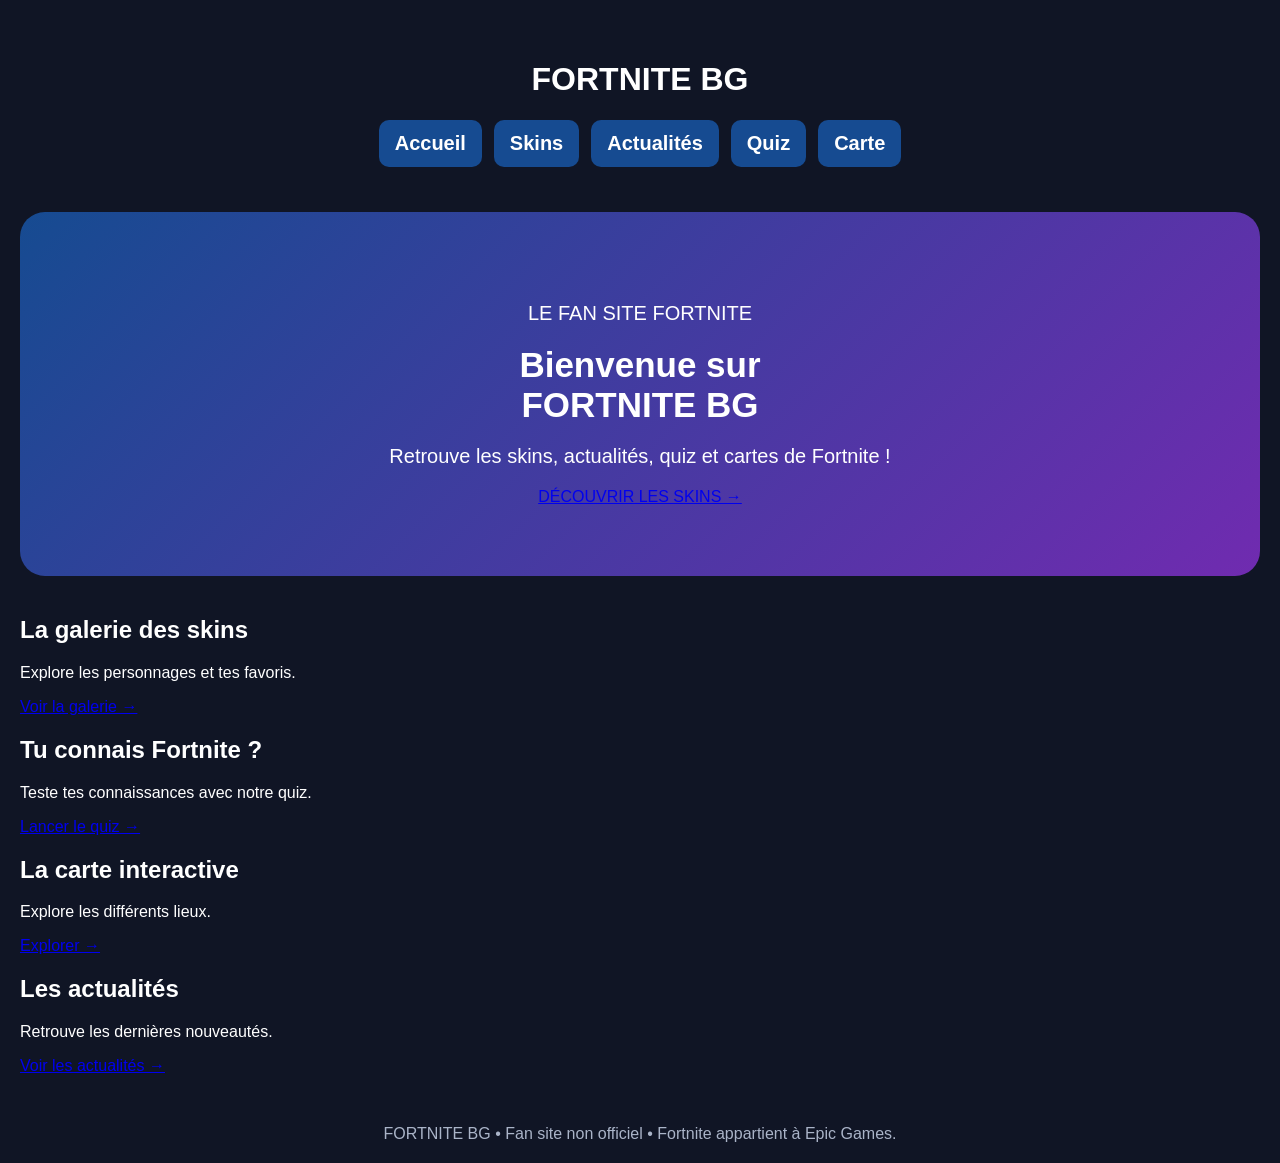
<file: index.html>
<!DOCTYPE html>
<html lang="fr">
<head>
  <meta charset="UTF-8">
  <meta name="viewport" content="width=device-width, initial-scale=1.0">
  <title>FORTNITE BG</title>
 <link rel="stylesheet" href="./style.css">
</head>
<body>
  <header>
    <h1>FORTNITE BG</h1>
    <nav>
      <a href="index.html">Accueil</a>
      <a href="skins.html">Skins</a>
      <a href="actualites.html">Actualités</a>
      <a href="quiz.html">Quiz</a>
      <a href="carte.html">Carte</a>
    </nav>
  </header>

  <main>
    <section class="hero">
      <p>LE FAN SITE FORTNITE</p>
      <h2>Bienvenue sur<br>FORTNITE BG</h2>
      <p>Retrouve les skins, actualités, quiz et cartes de Fortnite !</p>
      <a class="bouton" href="skins.html">DÉCOUVRIR LES SKINS →</a>
    </section>

    <section class="cartes">
      <article>
        <h2>La galerie des skins</h2>
        <p>Explore les personnages et tes favoris.</p>
        <a href="skins.html">Voir la galerie →</a>
      </article>
      <article>
        <h2>Tu connais Fortnite ?</h2>
        <p>Teste tes connaissances avec notre quiz.</p>
        <a href="quiz.html">Lancer le quiz →</a>
      </article>
      <article>
        <h2>La carte interactive</h2>
        <p>Explore les différents lieux.</p>
        <a href="carte.html">Explorer →</a>
      </article>
      <article>
        <h2>Les actualités</h2>
        <p>Retrouve les dernières nouveautés.</p>
        <a href="actualites.html">Voir les actualités →</a>
      </article>
    </section>
  </main>

  <footer>
    FORTNITE BG • Fan site non officiel • Fortnite appartient à Epic Games.
  </footer>
</body>
</html>
</file>
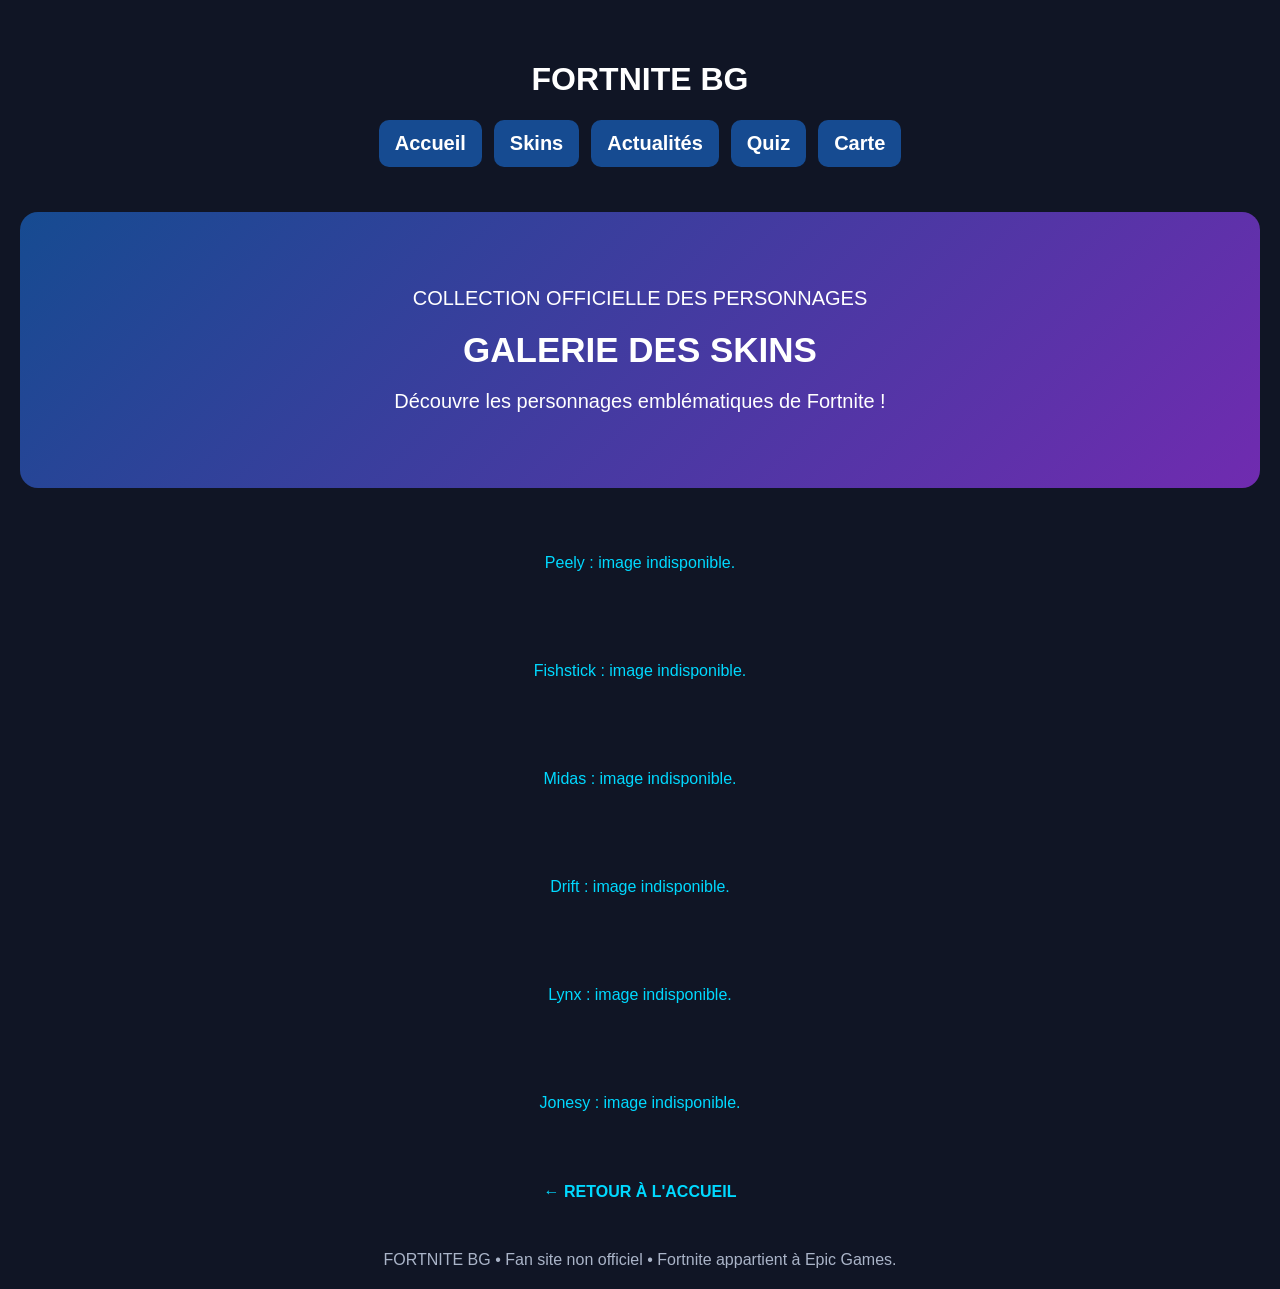
<file: skins.html>
<!DOCTYPE html>
<html lang="fr">
	<head>
		<meta charset="UTF-8" />
		<meta name="viewport" content="width=device-width, initial-scale=1.0" />
		<title>Galerie des skins - FORTNITE BG</title>
		<link rel="stylesheet" href="./style.css" />

		<style>
			* {
				box-sizing: border-box;
			}

			body {
				background: #101525;
				color: white;
				font-family: Arial, sans-serif;
			}

			.hero {
				padding: 55px 15px;
				text-align: center;
				background: linear-gradient(135deg, #164b91, #702bb0);
				border-radius: 18px;
				margin-bottom: 30px;
			}

			.hero h2 {
				font-size: 35px;
				margin: 15px 0;
			}

			.gallery {
				display: grid;
				grid-template-columns: repeat(auto-fit, minmax(145px, 1fr));
				gap: 18px;
			}

			.skin {
				background: #1c2943;
				border: 1px solid #344b70;
				border-radius: 15px;
				overflow: hidden;
				text-align: center;
				padding-bottom: 18px;
				transition: transform 0.2s;
			}

			.skin:hover {
				transform: translateY(-5px);
			}

			.skin img {
				width: 100%;
				height: 220px;
				object-fit: contain;
				background: linear-gradient(145deg, #164b91, #702bb0);
				display: block;
			}

			.skin h3 {
				color: #00d9ff;
				margin: 15px 5px 8px;
			}

			.skin p {
				color: #c6d4eb;
				font-size: 13px;
				padding: 0 8px;
			}

			.rarity {
				display: inline-block;
				color: #00d9ff;
				font-size: 11px;
				font-weight: bold;
				margin-top: 10px;
				letter-spacing: 1px;
			}

			.status {
				text-align: center;
				color: #00d9ff;
				padding: 20px;
				grid-column: 1 / -1;
			}

			.back {
				display: block;
				text-align: center;
				margin: 35px 0;
				color: #00d9ff;
				text-decoration: none;
				font-weight: bold;
			}

			@media (max-width: 400px) {
				.gallery {
					grid-template-columns: repeat(2, minmax(0, 1fr));
					gap: 12px;
				}

				.skin img {
					height: 180px;
				}
			}
		</style>
	</head>

	<body>
		<header>
			<h1>FORTNITE BG</h1>
			<nav>
				<a href="index.html">Accueil</a>
				<a href="skins.html">Skins</a>
				<a href="actualites.html">Actualités</a>
				<a href="quiz.html">Quiz</a>
				<a href="carte.html">Carte</a>
			</nav>
		</header>

		<main>
			<section class="hero">
				<p>COLLECTION OFFICIELLE DES PERSONNAGES</p>
				<h2>GALERIE DES SKINS</h2>
				<p>Découvre les personnages emblématiques de Fortnite !</p>
			</section>

			<section class="gallery" id="gallery">
				<p class="status">Chargement des skins...</p>
			</section>

			<a class="back" href="index.html">← RETOUR À L'ACCUEIL</a>
		</main>

		<footer>
			FORTNITE BG • Fan site non officiel • Fortnite appartient à Epic
			Games.
		</footer>

		<script>
			alert("JAVASCRIPT FONCTIONNE !");
			const skins = [
				{
					name: "Peely",
					description: "La célèbre banane de Fortnite.",
				},
				{
					name: "Fishstick",
					description: "Le poisson le plus célèbre du jeu.",
				},
				{ name: "Midas", description: "Le roi de l'or." },
				{ name: "Drift", description: "Un personnage emblématique." },
				{ name: "Lynx", description: "Une combattante mystérieuse." },
				{
					name: "Jonesy",
					description: "Un personnage incontournable.",
				},
			];

			const gallery = document.getElementById("gallery");

			async function loadSkin(skin) {
				try {
					const url = new URL(
						"https://fortnite-api.com/v2/cosmetics/br/search/all"
					);

					url.searchParams.set("name", skin.name);
					url.searchParams.set("matchMethod", "full");
					url.searchParams.set("type", "outfit");
					url.searchParams.set("language", "en");

					const controller = new AbortController();
					const timeout = setTimeout(() => controller.abort(), 12000);

					try {
						const response = await fetch(url, {
							signal: controller.signal,
						});

						if (!response.ok)
							throw new Error("Erreur " + response.status);

						const result = await response.json();
						const items = Array.isArray(result.data)
							? result.data
							: [result.data];

						const cosmetic = items.find(
							(item) => item && item.images && item.images.icon
						);

						if (!cosmetic) throw new Error("Skin introuvable");

						const card = document.createElement("article");
						card.className = "skin";

						const img = document.createElement("img");
						img.src = cosmetic.images.icon;
						img.alt = skin.name;
						img.loading = "lazy";

						const rarity = document.createElement("span");
						rarity.className = "rarity";
						rarity.textContent =
							cosmetic.rarity?.displayValue || "INCONNUE";

						const title = document.createElement("h3");
						title.textContent = cosmetic.name;

						const description = document.createElement("p");
						description.textContent = skin.description;

						card.append(img, rarity, title, description);
						gallery.appendChild(card);
					} finally {
						clearTimeout(timeout);
					}
				} catch (error) {
					console.error(skin.name, error);

					const message = document.createElement("p");
					message.className = "status";
					message.textContent = skin.name + " : image indisponible.";

					gallery.appendChild(message);
				}
			}

			async function loadSkins() {
				gallery.innerHTML = "";

				await Promise.all(skins.map(loadSkin));
			}

			loadSkins();
		</script>
	</body>
</html>
</file>
<file: style.css>
* {
  box-sizing: border-box;
}

body {
  margin: 0;
  padding: 20px;
  background: #101525;
  color: white;
  font-family: Arial, sans-serif;
}

h1 {
  font-size: 42px;
  font-weight: bold;
}

nav {
  display: flex;
  flex-wrap: wrap;
  gap: 12px;
  margin: 25px 0;
}

nav a {
  color: #55cfff;
  text-decoration: none;
  font-size: 20px;
}

nav a:hover {
  color: #a855f7;
}

.hero {
  padding: 70px 20px;
  text-align: center;
  background: linear-gradient(135deg, #164b91, #702bb0);
  border-radius: 25px;
  margin-bottom: 40px;
}

.hero h2 {
  font-size: 35px;
  margin: 15px 0;
}

.hero p {
  font-size: 20px;
}

.gallery {
  display: grid;
  grid-template-columns: repeat(auto-fit, minmax(145px, 1fr));
  gap: 20px;
}

.card {
  background: #1c2740;
  padding: 15px;
  border-radius: 15px;
  text-align: center;
  border: 1px solid #394966;
}

.card img {
  width: 100%;
  border-radius: 10px;
}

button {
  background: #702bb0;
  color: white;
  border: none;
  padding: 12px 20px;
  border-radius: 10px;
  cursor: pointer;
}

footer {
  margin-top: 50px;
  color: #aab4c8;
  text-align: center;
}

header {
  text-align: center;
  padding: 20px;
}

header h1 {
  color: white;
  text-align: center;
  font-size: 32px;
}

header nav {
  display: flex;
  justify-content: center;
  align-items: center;
  flex-wrap: wrap;
  gap: 12px;
  margin-top: 20px;
}

header nav a {
  background: #164b91;
  color: white;
  text-decoration: none;
  padding: 12px 16px;
  border-radius: 10px;
  font-weight: bold;
  transition: 0.2s;
}

header nav a:hover {
  background: #702bb0;
  transform: translateY(-3px);
}
</file>
